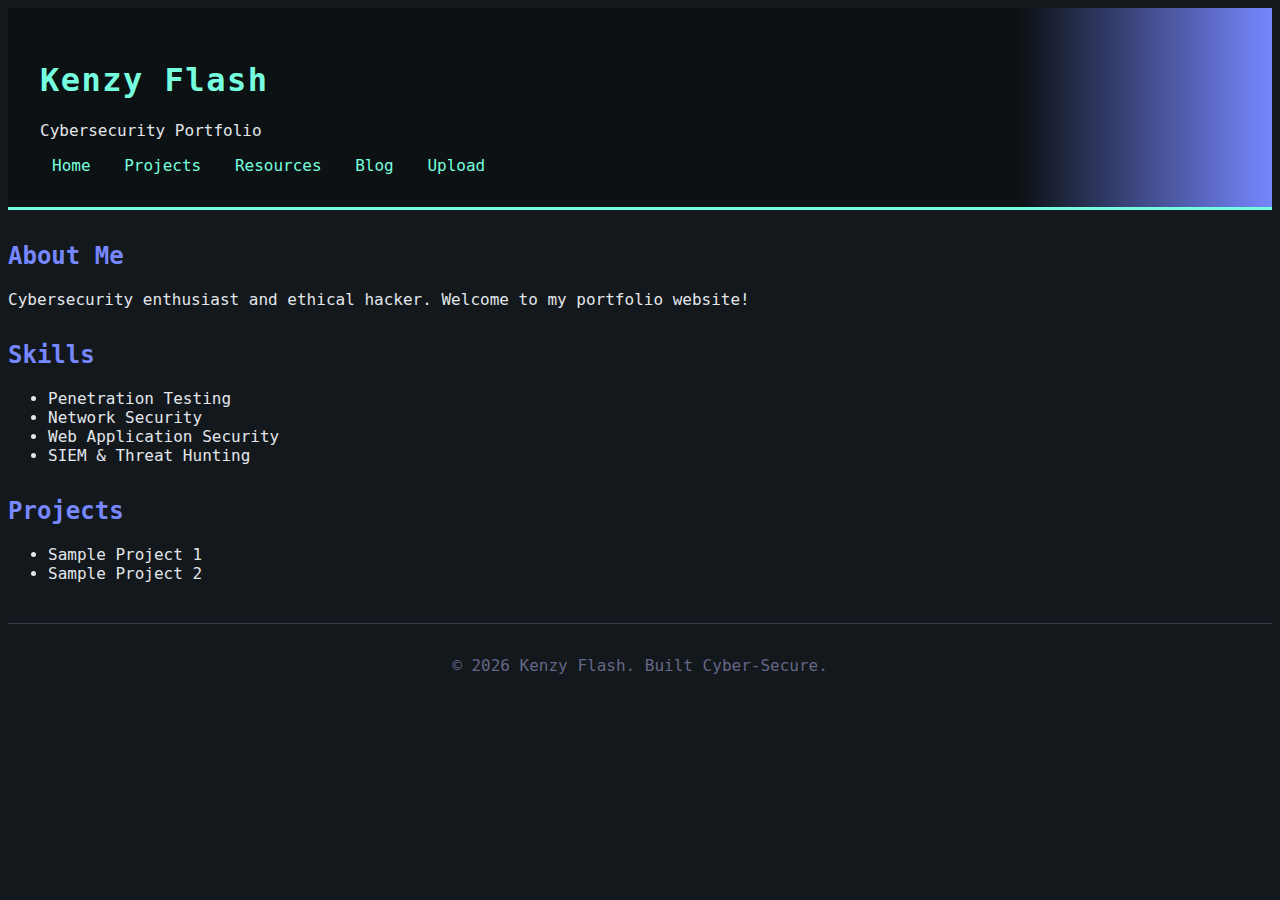
<file: index.html>
<!DOCTYPE html>
<html lang="en">
<head>
  <meta charset="UTF-8">
  <title>Kenzy’s Cybersecurity Portfolio</title>
  <link rel="stylesheet" href="assets/style.css">
</head>
<body>
  <header>
    <h1>Kenzy Flash</h1>
    <p>Cybersecurity Portfolio</p>
    <nav>
      <a href="index.html">Home</a>
      <a href="#projects">Projects</a>
      <a href="resources.html">Resources</a>
      <a href="blog.html">Blog</a>
      <a href="docs.html">Upload</a>
    </nav>
  </header>
  <main>
    <section id="about">
      <h2>About Me</h2>
      <p>Cybersecurity enthusiast and ethical hacker. Welcome to my portfolio website!</p>
    </section>
    <section id="skills">
      <h2>Skills</h2>
      <ul>
        <li>Penetration Testing</li>
        <li>Network Security</li>
        <li>Web Application Security</li>
        <li>SIEM & Threat Hunting</li>
      </ul>
    </section>
    <section id="projects">
      <h2>Projects</h2>
      <ul>
        <li>Sample Project 1</li>
        <li>Sample Project 2</li>
      </ul>
    </section>
  </main>
  <footer>
    <p>© 2026 Kenzy Flash. Built Cyber-Secure.</p>
  </footer>
</body>
</html>
</file>
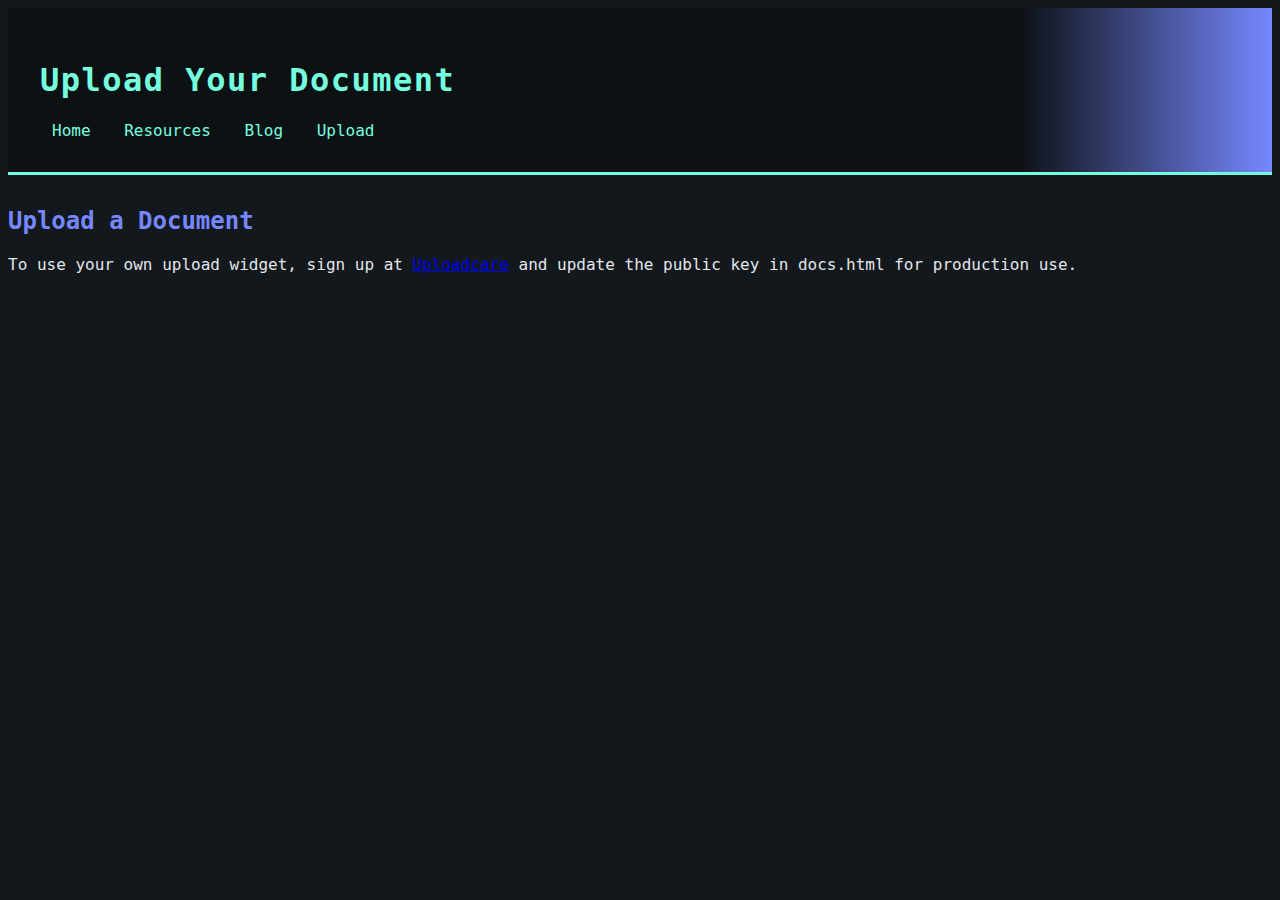
<file: docs.html>
<!DOCTYPE html>
<html lang="en">
<head>
  <meta charset="UTF-8">
  <title>Upload Documents</title>
  <link rel="stylesheet" href="assets/style.css">
</head>
<body>
  <header>
    <h1>Upload Your Document</h1>
    <nav>
      <a href="index.html">Home</a>
      <a href="resources.html">Resources</a>
      <a href="blog.html">Blog</a>
      <a href="docs.html">Upload</a>
    </nav>
  </header>
  <main>
    <section>
      <h2>Upload a Document</h2>
      <input type="hidden" role="uploadcare-uploader" data-public-key="demopublickey" />
      <div id="uploaded-files"></div>
      <script src="https://ucarecdn.com/libs/widget/3.x/uploadcare.full.min.js"></script>
      <script>
        uploadcare.Widget('[role=uploadcare-uploader]').onUploadComplete(function(info) {
          const link = document.createElement('a');
          link.href = info.cdnUrl;
          link.textContent = info.name;
          link.target = '_blank';
          document.getElementById('uploaded-files').appendChild(link);
        });
      </script>
      <p>To use your own upload widget, sign up at <a href="https://uploadcare.com/">Uploadcare</a> and update the public key in docs.html for production use.</p>
    </section>
  </main>
</body>
</html>
</file>
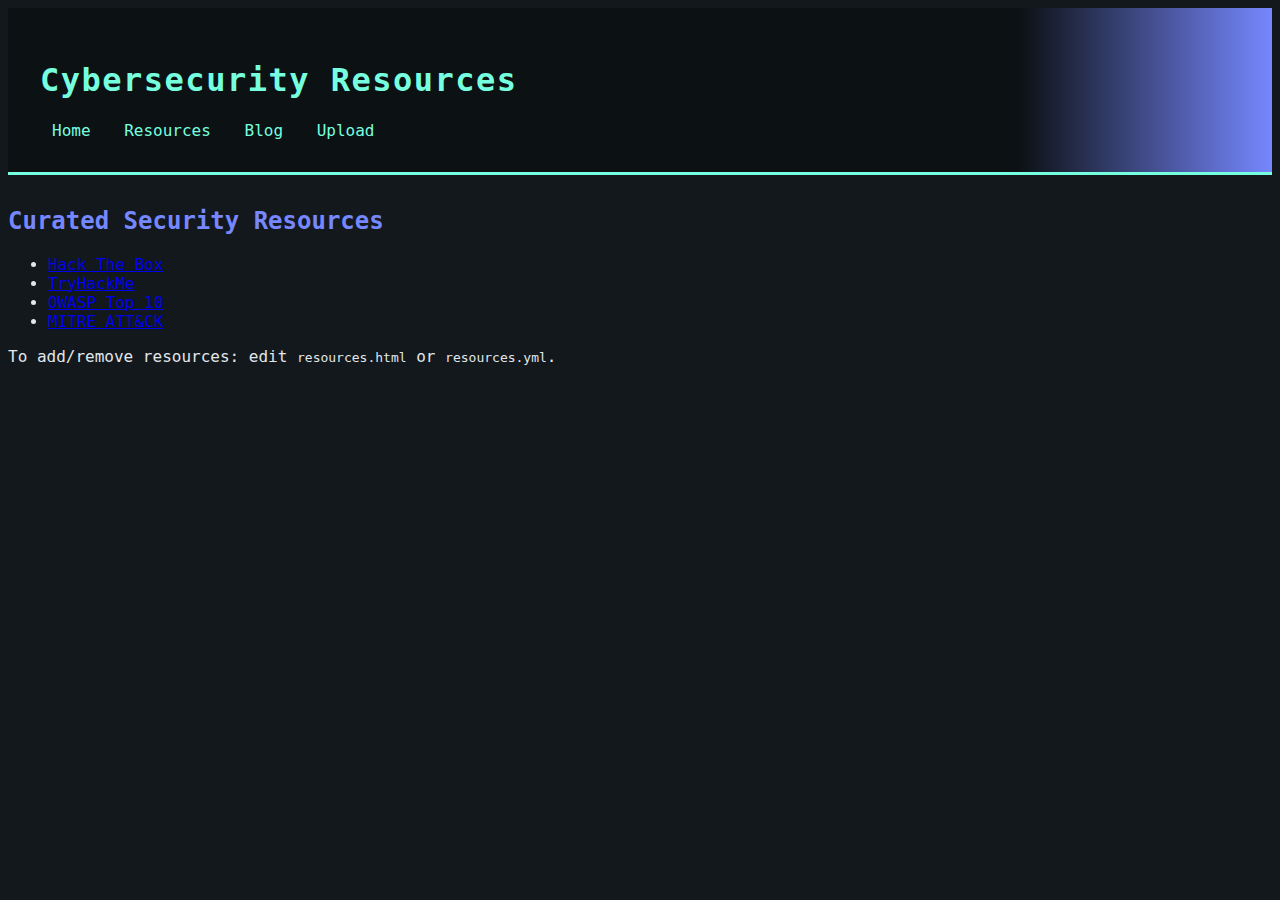
<file: resources.html>
<!DOCTYPE html>
<html lang="en">
<head>
  <meta charset="UTF-8">
  <title>Cybersecurity Resources</title>
  <link rel="stylesheet" href="assets/style.css">
</head>
<body>
  <header>
    <h1>Cybersecurity Resources</h1>
    <nav>
      <a href="index.html">Home</a>
      <a href="resources.html">Resources</a>
      <a href="blog.html">Blog</a>
      <a href="docs.html">Upload</a>
    </nav>
  </header>
  <main>
    <section>
      <h2>Curated Security Resources</h2>
      <ul>
        <!-- Links are auto-generated from resources.yml or edit this block manually to update. -->
        <li><a href="https://www.hackthebox.com/">Hack The Box</a></li>
        <li><a href="https://tryhackme.com/">TryHackMe</a></li>
        <li><a href="https://owasp.org/www-project-top-ten/">OWASP Top 10</a></li>
        <li><a href="https://attack.mitre.org/">MITRE ATT&CK</a></li>
      </ul>
      <p>To add/remove resources: edit <code>resources.html</code> or <code>resources.yml</code>.</p>
    </section>
  </main>
</body>
</html>
</file>
<file: assets/style.css>
body { background: #12181b; color: #e3e6eb; font-family: 'Fira Mono', 'Consolas', monospace; }
header { background: linear-gradient(90deg, #0c1114 80%, #7687ff 100%); padding: 32px; border-bottom: 3px solid #76ffdf; }
nav a { color: #76ffdf; text-decoration: none; margin: 0 12px; font-weight: 500; transition: color 0.2s; }
nav a:hover { color: #7687ff; }
h1 { color: #76ffdf; letter-spacing: 1.5px; }
section { margin: 32px 0; }
section h2 { color: #7687ff; }
footer { border-top: 1px solid #333a47; padding: 16px; text-align: center; margin-top: 40px; color: #668;
}
</file>
